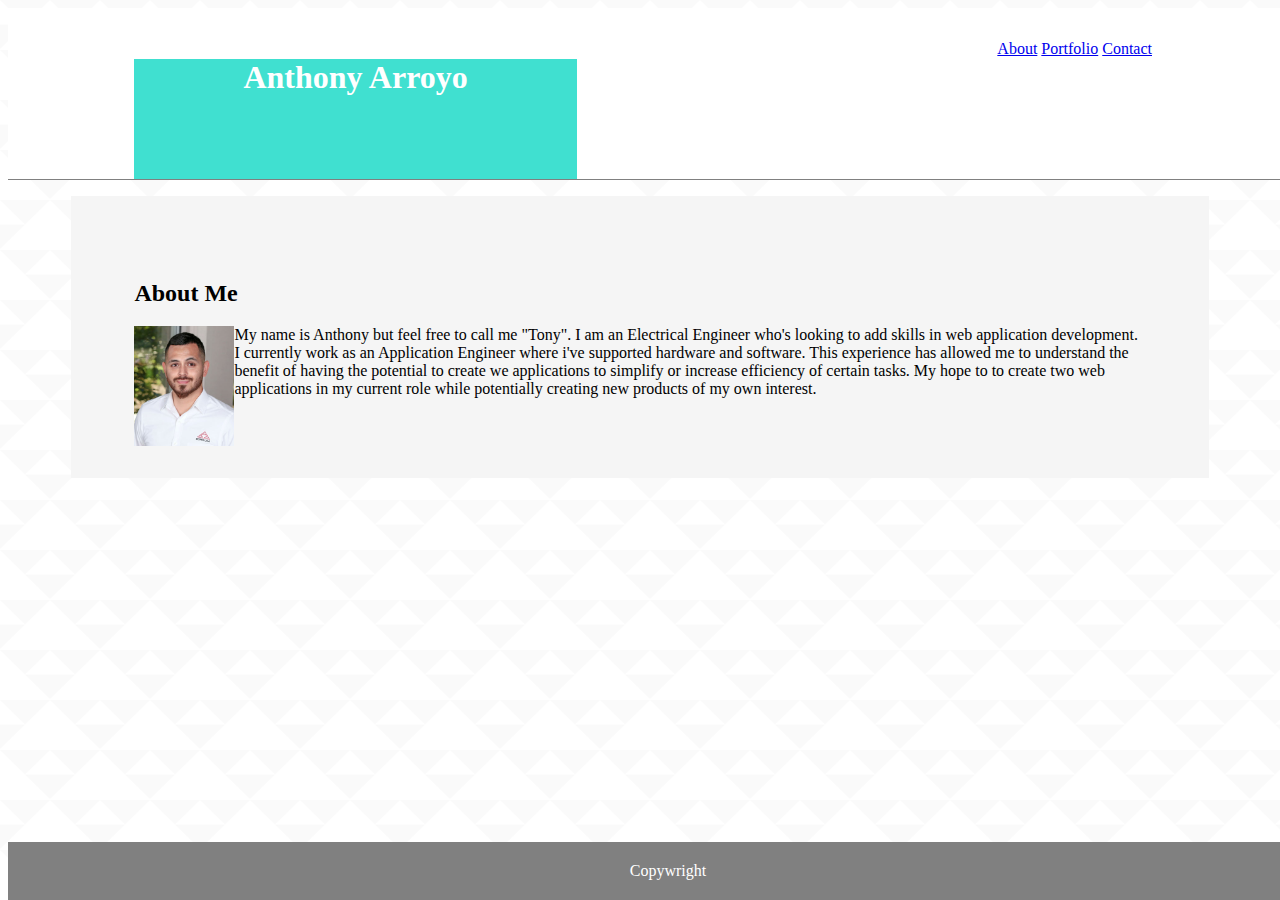
<file: index.html>
<!DOCTYPE html>
<html>
<head>
    <meta charset='utf-8'>
    <meta http-equiv='X-UA-Compatible' content='IE=edge'>
    <title>My Portfolio</title>
    <meta name='viewport' content='width=device-width, initial-scale=1'>
    <link rel='stylesheet' type='text/css' media='screen' href='assets.cd/css/style.css'>
    <!-- <script src='main.js'></script> -->
</head>
<body>
    <header>
    
        
            <div class="name">
                <h1>Anthony Arroyo</h1>
            </div>
                
            
            <div class="links">
                    <a href="#">About</a>
                    <a href="portfolio.html">Portfolio</a>
                    <a href="contact.html">Contact</a>
                </div>
                   
        
    
    </header>
    <p></p>
    <p>      
    </p>
    <div class="flex-container">
    

    

    <h2>About Me</h2>

    <img class="bio-image" src="assets.cd/images/profile-pic.jpg" alt="pic">

    <div class="aboutme">
    <p>My name is Anthony but feel free to call me "Tony". I am an Electrical Engineer
     who's looking to add skills in web application development. I currently work as an Application
     Engineer where i've supported hardware and software.  This experience has allowed me to understand 
     the benefit of having the potential to create we applications to simplify or increase efficiency of certain tasks.
     My hope to to create two web applications in my current role while potentially creating new products of my own interest.</p>
</div>

</div>
    <footer>
       Copywright 
    </footer>
    </div>
</body>
</html>
</file>
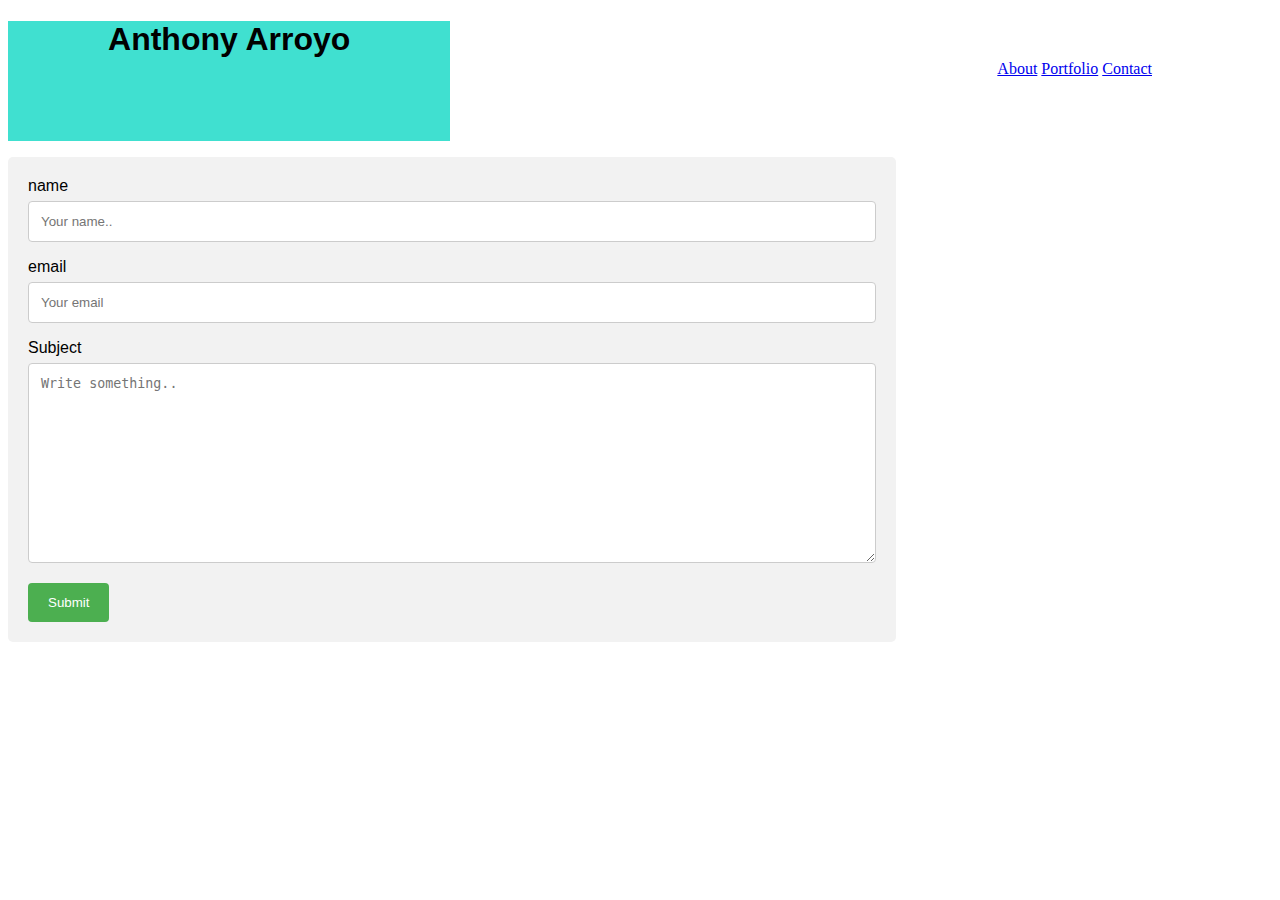
<file: contact.html>
<!DOCTYPE html>
<html>
<head>
    <meta charset='utf-8'>
    <meta http-equiv='X-UA-Compatible' content='IE=edge'>
    <title>Page Title</title>
    <meta name='viewport' content='width=device-width, initial-scale=1'>
    <!-- <link rel='stylesheet' type='text/css' media='screen' href='main.css'> -->
    <!-- <script src='main.js'></script> -->
    <style>

.links{
    text-align: right;
    /* float:right; */
    background-color: white;
    position: absolute;
    right: 10%;
    top: 60px;
    font-family: Georgia, 'Times New Roman', Times, serif;
    height: 120px;
    

    
}



.name{ 
    /* text-indent: 20%; */
    background-color: turquoise;
    /* float: left; */
    width: 35%;
    text-align:center;
    /* clear: left; */
    height: 120px;}




        body
         { font-family: Arial, Helvetica, sans-serif;}
        * {box-sizing: border-box;}
        
        input[type=text], select, textarea {
          width: 100%;
          padding: 12px;
          border: 1px solid #ccc;
          border-radius: 4px;
          box-sizing: border-box;
          margin-top: 6px;
          margin-bottom: 16px;
          resize: vertical;
        }
        
        input[type=submit] {
          background-color: #4CAF50;
          color: white;
          padding: 12px 20px;
          border: none;
          border-radius: 4px;
          cursor: pointer;
        }
        
        input[type=submit]:hover {
          background-color: #45a049;
        }
        
        .container {
          border-radius: 5px;
          background-color: #f2f2f2;
          padding: 20px;
          position: absolute;
        }
        </style>

</head>
<body>
  <header>
    
        
    <div class="name">
        <h1>Anthony Arroyo</h1>
    </div>
        
    
    <div class="links">
            <a href="index.html">About</a>
            <a href="portfolio.html">Portfolio</a>
            <a href="contact.html">Contact</a>
        </div>
           


</header>
<p></p>
<p>
<p></p>
<p>

</p>

</p>
    <div class="container">
        <form action="action_page.php">
      
          <label for="name">name</label>
          <input type="text" id="name" name="firstname" placeholder="Your name..">
      
          <label for="email">email</label>
          <input type="text" id="mail" name="email" placeholder="Your email">
      
      
          <label for="subject">Subject</label>
          <textarea id="subject" name="subject" placeholder="Write something.." style="height:200px"></textarea>
      
          <input type="submit" value="Submit">
      
        </form>
      </div>




    
</body>
</html>
</file>
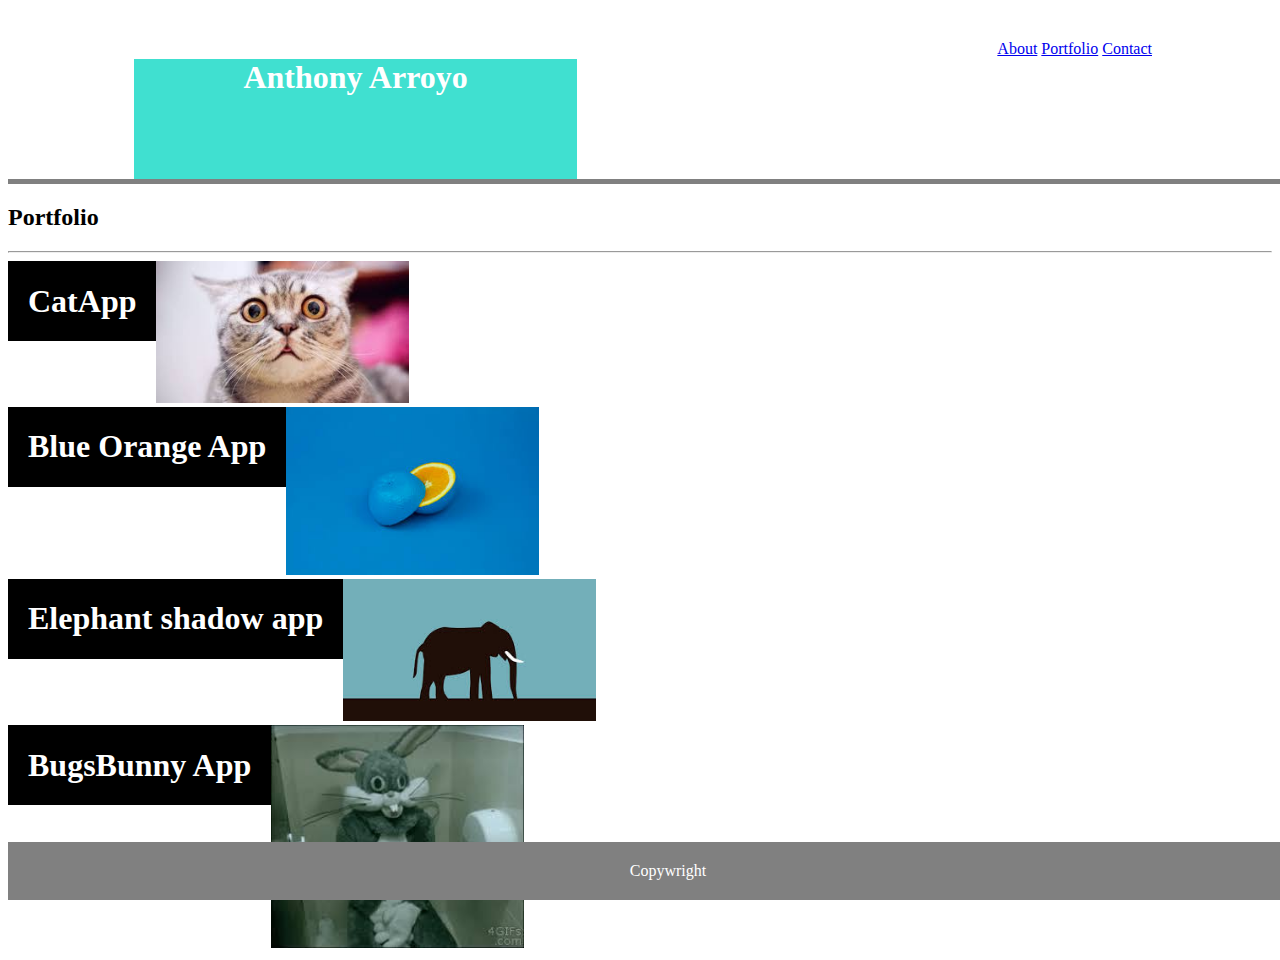
<file: portfolio.html>
<!DOCTYPE html>
<html>
<head>
    <meta charset='utf-8'>
    <meta http-equiv='X-UA-Compatible' content='IE=edge'>
    <title>Page Title</title>
    <meta name='viewport' content='width=device-width, initial-scale=1'>
    <link rel='stylesheet' type='text/css' media='screen' href='assets.cd/css/portstyle.css'>
    <!-- <script src='main.js'></script> -->

</head>
<body>
    <header>
    
        
        <div class="name">
            <h1>Anthony Arroyo</h1>
        </div>
            
        
        <div class="links">
                <a href="index.html">About</a>
                <a href="portfolio.html">Portfolio</a>
                <a href="contact.html">Contact</a>
            </div>
               
    

</header>  

</div>

<div class="content">
    <h2>Portfolio</h2>
    <hr/>

    
        
</div>
<div class="container1">
    <img src="assets.cd/images/image1.jpg" alt="Snow" style="width:20%";>
    <div class="text-block">
        <h1>CatApp</h1>
    </div>

    <div class="container1">
        <img src="assets.cd/images/image2.jpg" alt="Snow" style="width:20%";>
        <div class="text-block">
            <h1>Blue Orange App</h1>
        </div>

        <div class="container1">
            <img src="assets.cd/images/image3.jpg" alt="Snow" style="width:20%";>
            <div class="text-block">
                <h1>Elephant shadow app</h1>
            </div>

            <div class="container1">
                <img src="assets.cd/images/image4.jpg" alt="Snow" style="width:20%";>
                <div class="text-block">
                    <h1>BugsBunny App</h1>
                </div>



</div>


</div>
<footer>
   Copywright 
</footer>
</div>
</body>
</html>
</file>
<file: assets.cd/css/style.css>
header {
    padding-left: 10%;
    padding-right: 15%;
    padding-top: 30px;
    padding-bottom: 0%;
    /* height: 120px; */
    /* display: block; */
    background-color: white;
    width: 100%;
    border-bottom: 1px solid gray;
    color:white
    
    

}


.links{
    text-align: right;
    /* float:right; */
    background-color: white;
    position: absolute;
    right: 10%;
    top: 40px;
    font-family: Georgia, 'Times New Roman', Times, serif;
    font-size: medium;
    height: 120px;
    

    
}
/* 
.aboutme{ */
    /* float: right; */


.name{ 
    /* text-indent: 20%; */
    background-color: turquoise;
    
    /* float: left; */
    width: 35%;
    text-align:center;
    /* clear: left; */
    height: 120px;
    
   
    
}

.bio-image{
    /* position: relative; */
    /* left: 10px; */
    width: 100px;
    float: left;
    /* height: 60% ; */
    }

.flex-container{
    margin: 25px 0px 0px 0px;
    height: 80%;
    width: 80%;
    /* height: 60px; */
    margin: 0 auto;
    /* border-radius: 3px; */
    background-color: whitesmoke;
    float: none;
    padding-left: 5%;
    padding-right: 5%;
    padding-top: 5%;
    padding-bottom: 5%;
}
body{ 
    background-image: url("triangle-mosaic.png");
    background-repeat: repeat ;
}

footer {background-color: gray;
        clear: both;
        padding:20px;
        /* float: inline-end; */
        position: fixed ;
        bottom: 0;
        width: 100%;
        text-align: center;
        color:white

}
</file>
<file: assets.cd/css/portstyle.css>
header {
    padding-left: 10%;
    padding-right: 15%;
    padding-top: 30px;
    padding-bottom: 0%;
    /* height: 120px; */
    /* display: block; */
    background-color: white;
    width: 100%;
    border-bottom: 5px solid grey;
    color:white
    
    

}


.links{
    text-align: right;
    /* float:right; */
    background-color: white;
    position: absolute;
    right: 10%;
    top: 40px;
    font-family: Georgia, 'Times New Roman', Times, serif;
    font-size: medium;
    height: 120px;
    

    
}



.name{ 
    /* text-indent: 20%; */
    background-color: turquoise;
    
    /* float: left; */
    width: 35%;
    text-align:center;
    /* clear: left; */
    height: 120px;
    
   
    
}

.container1{
    position: relative;
}

.text-block {
    
   float: inline-start;
    bottom: 20px;
    right: 20px;
    background-color: black;
    color: white;
    padding-left: 20px;
    padding-right: 20px;
  }


  footer {background-color: gray;
    clear: both;
    padding:20px;
    /* float: inline-end; */
    position: fixed ;
    bottom: 0;
    width: 100%;
    text-align: center;
    color:white

}
</file>
